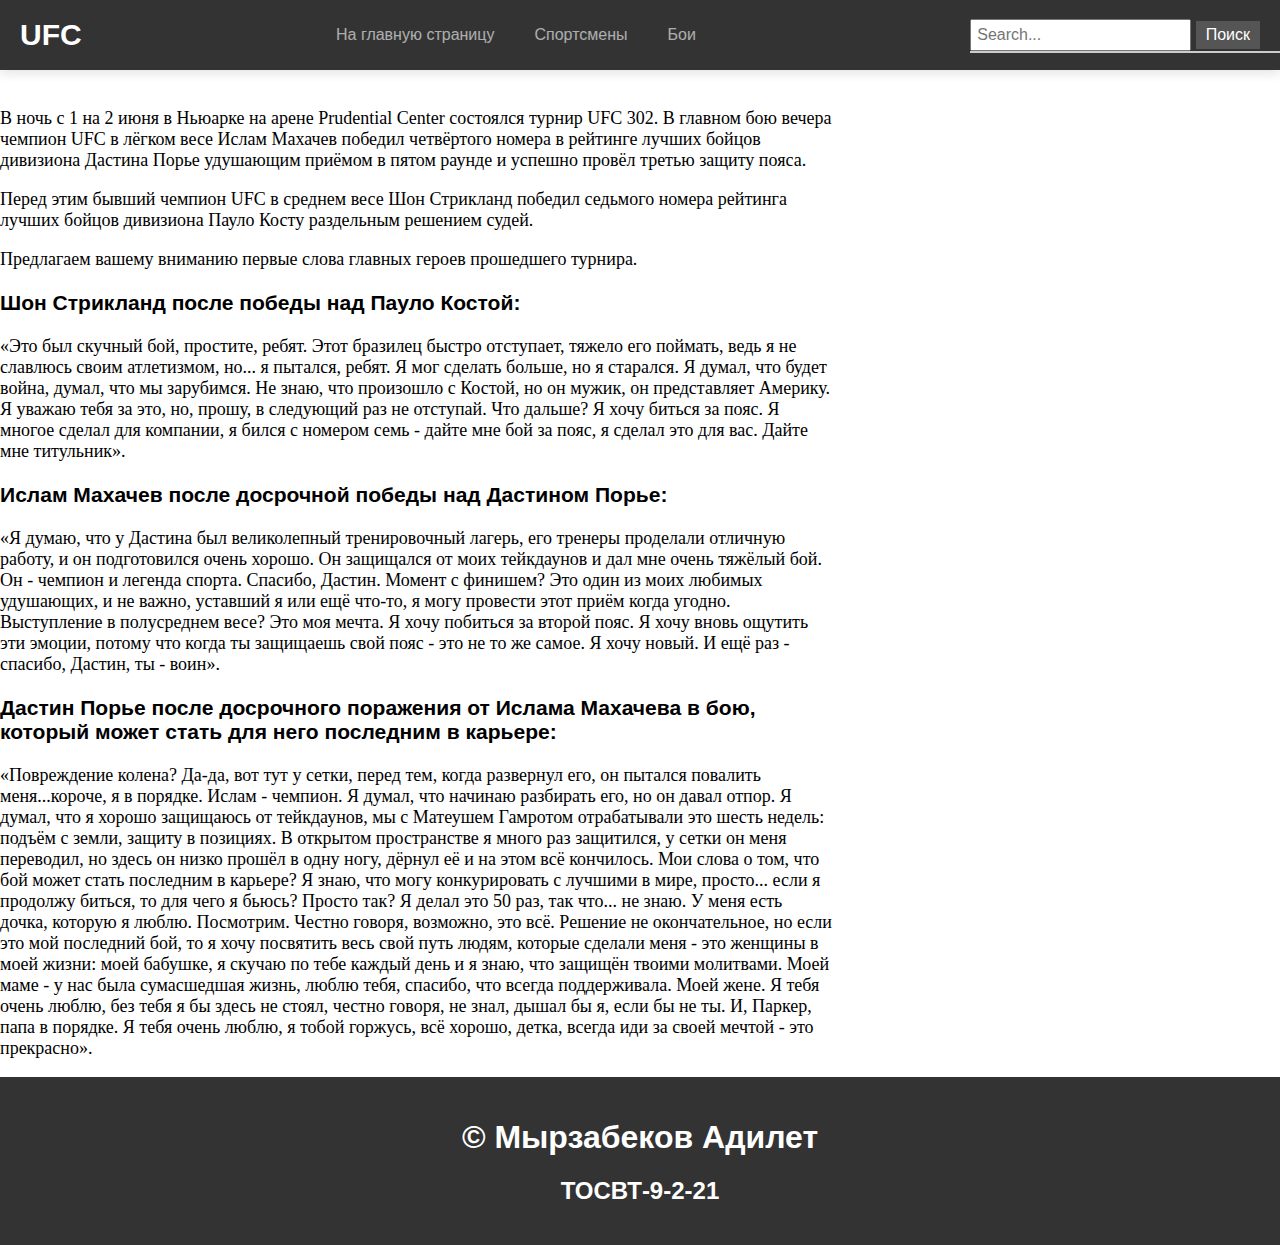
<file: UFC302.html>
<!DOCTYPE html>
<html lang="ru">
<head>
    <meta charset="UTF-8">
    <meta name="viewport" content="width=device-width, initial-scale=1.0">
    <title>UFC 302</title>
    <link rel="stylesheet" href="UFC302.css">
</head>
<body>
    <header>
        <nav class="navbar">
            <div class="container">
                <a href="Index.html" class="navbar-brand">UFC</a>
                <div class="navbar-wrap">
                    <ul class="navbar-menu">
                        <li><a href="Index.html">На главную страницу</a></li>
                        <li><a href="sports.html">Спортсмены</a></li>
                        <li><a href="boi.html">Бои</a></li>
                    </ul>
                </div>
                <div class="search-form">
                    <form id="search-form">
                        <input type="text" placeholder="Search..." id="search-input">
                        <input type="submit" value="Поиск">
                        <div id="suggestions" class="suggestions"></div>
                    </form>
                </div>
            </div>
        </nav>
    </header>
    
    <div class="content container">
        <div class="main-content">
            <p>В ночь с 1 на 2 июня в Ньюарке на арене Prudential Center состоялся турнир UFC 302. В главном бою вечера чемпион UFC в лёгком весе Ислам Махачев победил четвёртого номера в рейтинге лучших бойцов дивизиона Дастина Порье удушающим приёмом в пятом раунде и успешно провёл третью защиту пояса.</p>
            <p>Перед этим бывший чемпион UFC в среднем весе Шон Стрикланд победил седьмого номера рейтинга лучших бойцов дивизиона Пауло Косту раздельным решением судей.</p>
            <p>Предлагаем вашему вниманию первые слова главных героев прошедшего турнира.</p>
            <h3>Шон Стрикланд после победы над Пауло Костой:</h3>
            <p>«Это был скучный бой, простите, ребят. Этот бразилец быстро отступает, тяжело его поймать, ведь я не славлюсь своим атлетизмом, но... я пытался, ребят. Я мог сделать больше, но я старался.

                Я думал, что будет война, думал, что мы зарубимся. Не знаю, что произошло с Костой, но он мужик, он представляет Америку. Я уважаю тебя за это, но, прошу, в следующий раз не отступай.
                
                Что дальше? Я хочу биться за пояс. Я многое сделал для компании, я бился с номером семь - дайте мне бой за пояс, я сделал это для вас. Дайте мне титульник».
                
                </p>
            <h3>Ислам Махачев после досрочной победы над Дастином Порье:</h3>
            <p>«Я думаю, что у Дастина был великолепный тренировочный лагерь, его тренеры проделали отличную работу, и он подготовился очень хорошо. Он защищался от моих тейкдаунов и дал мне очень тяжёлый бой. Он - чемпион и легенда спорта. Спасибо, Дастин.

                Момент с финишем? Это один из моих любимых удушающих, и не важно, уставший я или ещё что-то, я могу провести этот приём когда угодно.
                
                Выступление в полусреднем весе? Это моя мечта. Я хочу побиться за второй пояс. Я хочу вновь ощутить эти эмоции, потому что когда ты защищаешь свой пояс - это не то же самое. Я хочу новый.
                
                И ещё раз - спасибо, Дастин, ты - воин».</p>
                <h3>Дастин Порье после досрочного поражения от Ислама Махачева в бою, который может стать для него последним в карьере:
                </h3>
                <p>«Повреждение колена? Да-да, вот тут у сетки, перед тем, когда развернул его, он пытался повалить меня...короче, я в порядке.

                    Ислам - чемпион. Я думал, что начинаю разбирать его, но он давал отпор. Я думал, что я хорошо защищаюсь от тейкдаунов, мы с Матеушем Гамротом отрабатывали это шесть недель: подъём с земли, защиту в позициях. В открытом пространстве я много раз защитился, у сетки он меня переводил, но здесь он низко прошёл в одну ногу, дёрнул её и на этом всё кончилось.
                    
                    Мои слова о том, что бой может стать последним в карьере? Я знаю, что могу конкурировать с лучшими в мире, просто... если я продолжу биться, то для чего я бьюсь? Просто так? Я делал это 50 раз, так что... не знаю. 
                    
                    У меня есть дочка, которую я люблю. Посмотрим. Честно говоря, возможно, это всё. Решение не окончательное, но если это мой последний бой, то я хочу посвятить весь свой путь людям, которые сделали меня - это женщины в моей жизни: моей бабушке, я скучаю по тебе каждый день и я знаю, что защищён твоими молитвами. Моей маме - у нас была сумасшедшая жизнь, люблю тебя, спасибо, что всегда поддерживала. Моей жене. Я тебя очень люблю, без тебя я бы здесь не стоял, честно говоря, не знал, дышал бы я, если бы не ты. И, Паркер, папа в порядке. Я тебя очень люблю, я тобой горжусь, всё хорошо, детка, всегда иди за своей мечтой - это прекрасно».</p>
        </div>
        <aside class="sidebar">
            <div class="video-content">
                <div class="embed-responsive embed-responsive-16by9">
                    <iframe class="embed-responsive-item" src="https://www.youtube.com/embed/GZl8O6YIZxw?si=FscD7evozZIwinK-" title="YouTube video player" title="YouTube video player" allowfullscreen></iframe>
                </div>
                <div class="embed-responsive embed-responsive-16by9">
                    <iframe class="embed-responsive-item" src="https://www.youtube.com/embed/GqUnJTEvXyE?si=444IIlg4mzCD9lm5" title="YouTube video player" allowfullscreen></iframe>
                </div>
                <div class="embed-responsive embed-responsive-16by9">
                    <iframe class="embed-responsive-item" src="https://www.youtube.com/embed/fo7NczxW0jI?si=lNIakAovoNnPt9QI" title="YouTube video player" title="YouTube video player" allowfullscreen></iframe>
                </div>
        </aside>
    </div>

    <footer>
        <h1>&copy Мырзабеков Адилет</h1>
        <h2>ТОСВТ-9-2-21</h2>
    </footer>

    <script src="https://cdn.jsdelivr.net/npm/bootstrap@5.3.3/dist/js/bootstrap.bundle.min.js" integrity="sha384-gK5HwWvOCjgnSHTR7OD+wMFH3Z0BpjH6E1m0HBQu3K+Im7mQ5qTq8pNkV5zB4vM4" crossorigin="anonymous"></script>
</body>
</html>
</file>
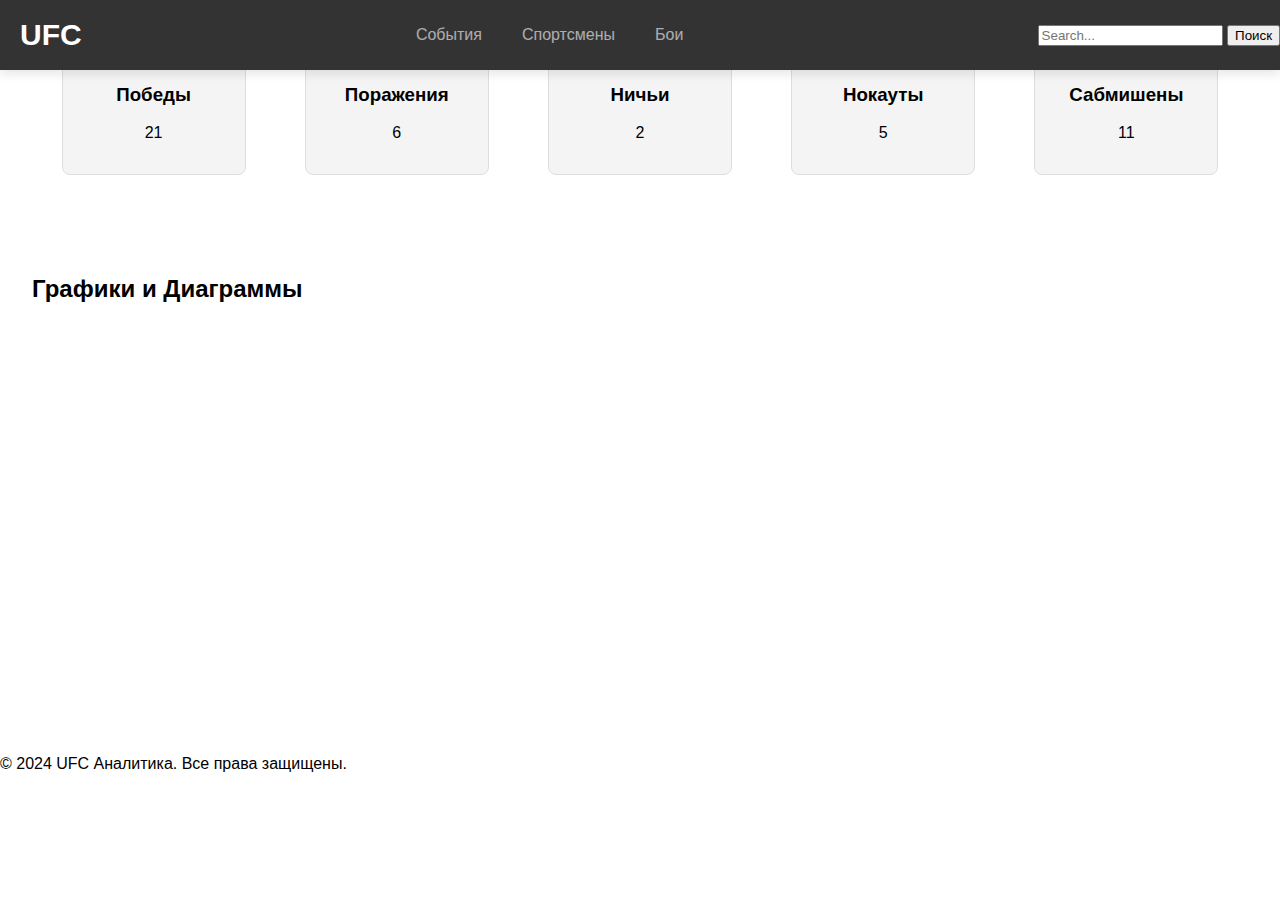
<file: Брэндон Морено.html>
<!DOCTYPE html>
<html lang="ru">
<head>
    <meta charset="UTF-8">
    <meta name="viewport" content="width=device-width, initial-scale=1.0">
    <title>Карточка бойца - Брэндон Морено</title>
    <link rel="stylesheet" href="Брэндон Морено.css">
    <script src="Брэндон_Морено.Js"></script>
</head>
<body>
    <header>
        <nav class="navbar">
            <div class="container">
                <a href="#" class="navbar-brand">UFC</a>
                <div class="navbar-wrap">
                    <ul class="navbar-menu">
                        <li><a href="sab.html">События</a></li>
                        <li><a href="sports.html">Спортсмены</a></li>
                        <li><a href="boi.html">Бои</a></li>
                    </ul>
                </div>
                <div class="search-form">
                    <form action="sports.html">
                        <input type="text" placeholder="Search...">
                        <input type="submit" value="Поиск">
                    </form>
                </div>
            </div>
        </nav>
    </header>

    <main>
        <section id="statistics">
            <div class="stats-container">
                <div class="stat fade-in">
                    <h3>Победы</h3>
                    <p>21</p>
                </div>
                <div class="stat fade-in">
                    <h3>Поражения</h3>
                    <p>6</p>
                </div>
                <div class="stat fade-in">
                    <h3>Ничьи</h3>
                    <p>2</p>
                </div>
                <div class="stat fade-in">
                    <h3>Нокауты</h3>
                    <p>5</p>
                </div>
                <div class="stat fade-in">
                    <h3>Сабмишены</h3>
                    <p>11</p>
                </div>
            </div>
        </section>

        <section id="charts">
            <h2>Графики и Диаграммы</h2>
            <div class="chart-container">
                <canvas id="winLossChart"></canvas>
            </div>
            <div class="chart-container">
                <canvas id="methodChart"></canvas>
            </div>
        </section>
    </main>

    <footer>
        <p>&copy; 2024 UFC Аналитика. Все права защищены.</p>
    </footer>

    <script src="main.js"></script>
</body>
</html>
</file>
<file: UFC302.css>
body {
    margin: 0;
    font-family: Arial, sans-serif;
}

header {
    position: fixed;
    top: 0;
    width: 100%;
    background-color: #333;
    color: white;
    z-index: 1000;
}

h1, h2 {
    text-align: center;
}

.navbar {
    width: 100%;
    height: 70px;
    box-shadow: 0 4px 10px rgba(0, 0, 0, .1);
}

.navbar .container {
    height: inherit;
    display: flex;
    align-items: center;
    justify-content: space-between;
}

.navbar-brand {
    font-weight: 700;
    font-size: 30px;
    text-decoration: none;
    color: white;
    margin-left: 20px;
}

.navbar-wrap {
    display: flex;
    align-items: center;
}

.navbar-menu {
    list-style-type: none;
    padding-left: 0;
    margin: 0;
    display: flex;
}

.navbar-menu li {
    display: inline-block;
    margin-right: 20px;
}

.navbar-menu li a {
    text-decoration: none;
    color: white;
    opacity: 0.6;
    padding: 10px;
}

.navbar-menu li a:hover {
    opacity: 1;
    transition: all .07s ease-in-out;
}

.search-form {
    margin-right: 20px;
}

.search-form input[type="text"] {
    padding: 5px;
    font-size: 16px;
}

.search-form input[type="submit"] {
    padding: 5px 10px;
    font-size: 16px;
    background-color: #555;
    color: white;
    border: none;
    cursor: pointer;
}

.search-form input[type="submit"]:hover {
    background-color: #777;
}

.suggestions {
    position: absolute;
    color: #555;
    background-color: white;
    border: 1px solid #ccc;
    width: calc(100% - 40px);
    max-height: 200px;
    overflow-y: auto;
    z-index: 1000;
}

.content {
    margin-top: 90px; /* отступ сверху для учета фиксированного header */
    display: flex;
    justify-content: space-between;
}

.main-content {
    width: 65%;
    font-size: 18px; /* чуть больше среднего размера */
}

.sidebar {
    width: 30%;
}

.video-content .embed-responsive {
    position: relative;
    display: block;
    width: 100%;
    padding: 0;
    overflow: hidden;
    padding-bottom: 56.25%; /* 16:9 aspect ratio */
    margin-bottom: 20px;
}

.video-content .embed-responsive-item {
    position: absolute;
    top: 0;
    bottom: 0;
    left: 0;
    width: 100%;
    height: 100%;
    border: 0;
}

.related-content {
    display: flex;
    flex-direction: column;
    gap: 15px;
}

.related-item {
    display: flex;
    align-items: center;
    gap: 10px;
}

.related-item img {
    width: 80px;
    height: 80px;
    object-fit: cover;
}

.related-item p {
    margin: 0;
    font-size: 16px;
}

footer {
    text-align: center;
    padding: 20px;
    background-color: #333;
    color: white;
}
p{
    font-family: Perpetua Titling MT;
}
</file>
<file: Брэндон Морено.css>
body {
    font-family: Arial, sans-serif;
    margin: 0;
    padding: 0;
}

header {
    position: fixed;
    top: 0;
    width: 100%;
    background-color: #333;
    color: white;
    z-index: 1000;
}

.navbar {
    width: 100%;
    height: 70px;
    box-shadow: 0 4px 10px rgba(0, 0, 0, .1);
}

.navbar .container {
    height: inherit;
    display: flex;
    align-items: center;
    justify-content: space-between;
}

.navbar-brand {
    font-weight: 700;
    font-size: 30px;
    text-decoration: none;
    color: white;
    margin-left: 20px;
}

.navbar-wrap {
    display: flex;
    align-items: center;
}

.navbar-menu {
    list-style-type: none;
    padding-left: 0;
    margin: 0;
    display: flex;
}

.navbar-menu li {
    display: inline-block;
    margin-right: 20px;
}

.navbar-menu li a {
    text-decoration: none;
    color: white;
    opacity: 0.6;
    padding: 10px;
}

.navbar-menu li a:hover {
    opacity: 1;
    transition: all .07s ease-in-out;
}

section {
    padding: 2rem;
}

.stats-container {
    display: flex;
    justify-content: space-around;
    flex-wrap: wrap;
}

.stats-container:hover {
    display: flex;
    justify-content: space-around;
    flex-wrap: wrap;
    opacity: 1;
    transition: all .07s ease-in-out;
}

.stat {
    background-color: #f4f4f4;
    border: 1px solid #ddd;
    border-radius: 8px;
    margin: 1rem;
    padding: 1rem;
    text-align: center;
    width: 150px;
}

.fade-in {
    animation: fadeIn 2s ease-in-out;
}

@keyframes fadeIn {
    from { opacity: 0; }
    to { opacity: 1; }
}

.chart-container {
    margin: 2rem 0;
    text-align: center;
}

canvas {
    max-width: 100%;
}

.stat:hover {
    transform: scale(1.05);
    box-shadow: 0 4px 15px rgba(0, 0, 0, 0.3);
}
</file>
